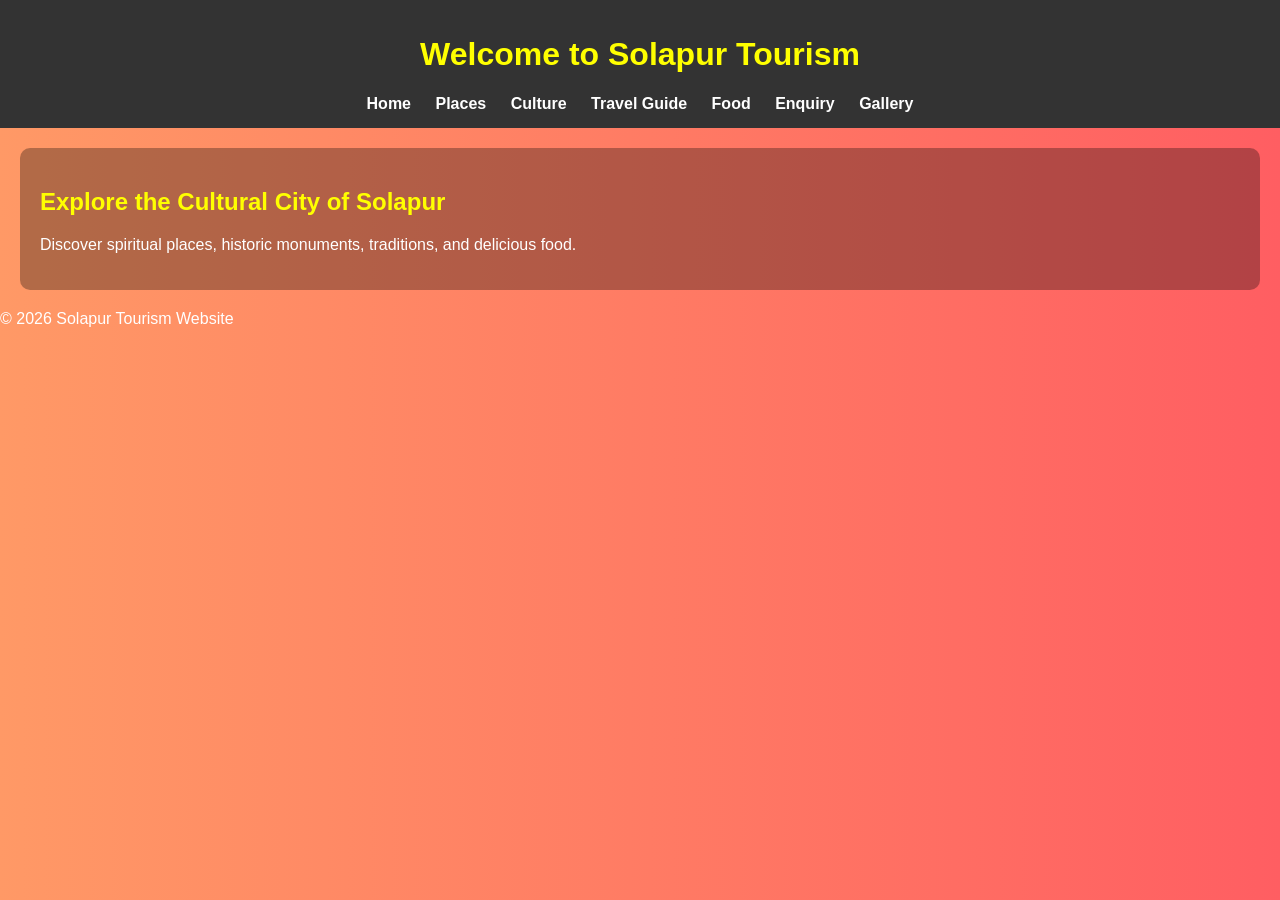
<file: index.html>
<!DOCTYPE html>
<html>
<head>
<title>Solapur Tourism</title>
<link rel="stylesheet" href="style.css">
</head>

<body>

<header>
<h1>Welcome to Solapur Tourism</h1>
<nav>
<a href="home.html">Home</a>
<a href="places.html">Places</a>
<a href="culture.html">Culture</a>
<a href="travel_guide.html">Travel Guide</a>
<a href="food.html">Food</a>
<a href="enquiry.html">Enquiry</a>
<a href="gallery.html">Gallery</a> 
</nav>
</header>

<section class="hero">
<h2>Explore the Cultural City of Solapur</h2>
<p>Discover spiritual places, historic monuments, traditions, and delicious food.</p>
</section>

<footer>
<p>© 2026 Solapur Tourism Website</p>
</footer>

</body>
</html>
</file>
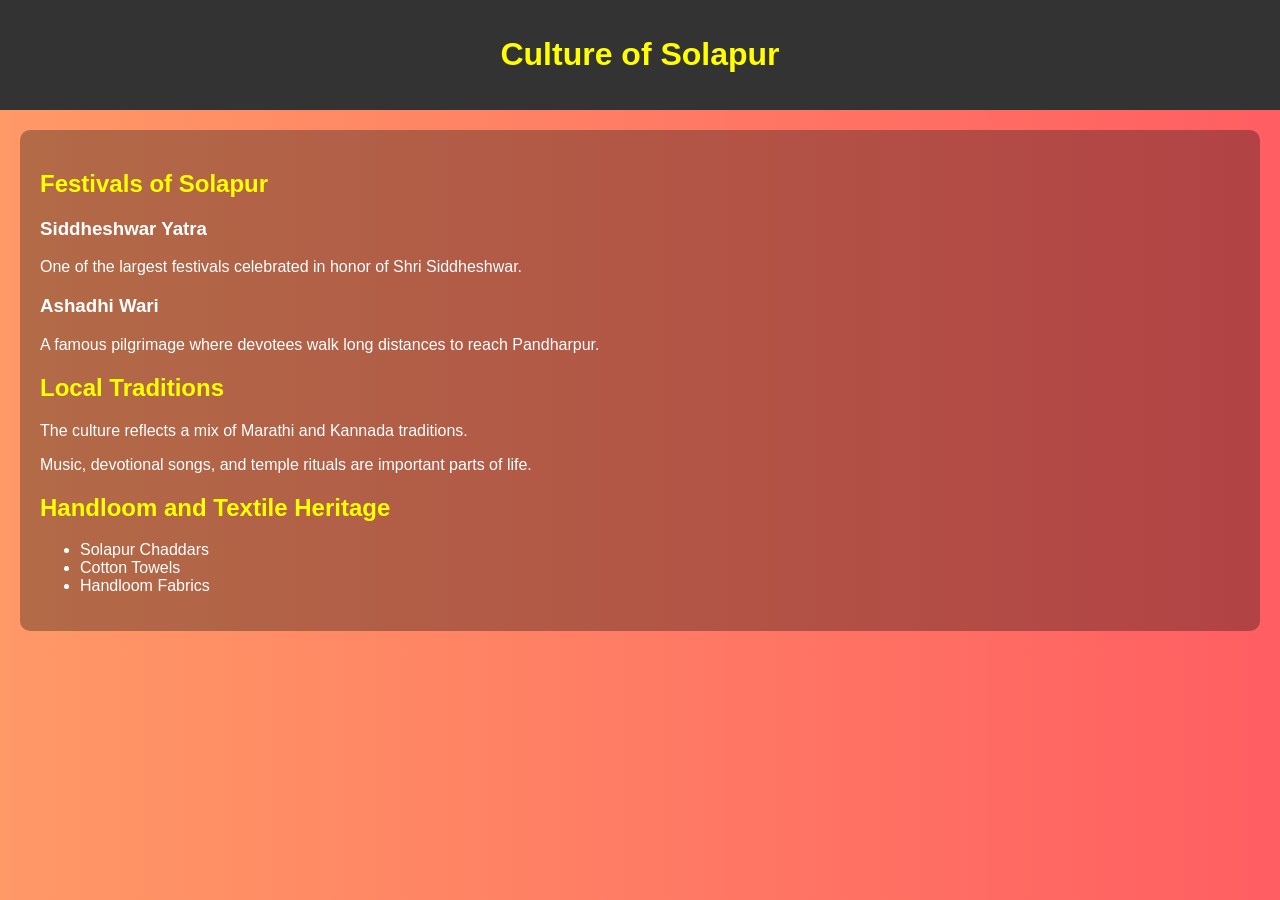
<file: culture.html>
<!DOCTYPE html>
<html>
<head>
<title>Culture of Solapur</title>
<link rel="stylesheet" href="style.css">
</head>

<body>

<header>
<h1>Culture of Solapur</h1>
</header>

<section>

<h2>Festivals of Solapur</h2>

<h3>Siddheshwar Yatra</h3>
<p>One of the largest festivals celebrated in honor of Shri Siddheshwar.</p>

<h3>Ashadhi Wari</h3>
<p>A famous pilgrimage where devotees walk long distances to reach Pandharpur.</p>

<h2>Local Traditions</h2>
<p>The culture reflects a mix of Marathi and Kannada traditions.</p>
<p>Music, devotional songs, and temple rituals are important parts of life.</p>

<h2>Handloom and Textile Heritage</h2>
<ul>
<li>Solapur Chaddars</li>
<li>Cotton Towels</li>
<li>Handloom Fabrics</li>
</ul>

</section>

</body>
</html>
</file>
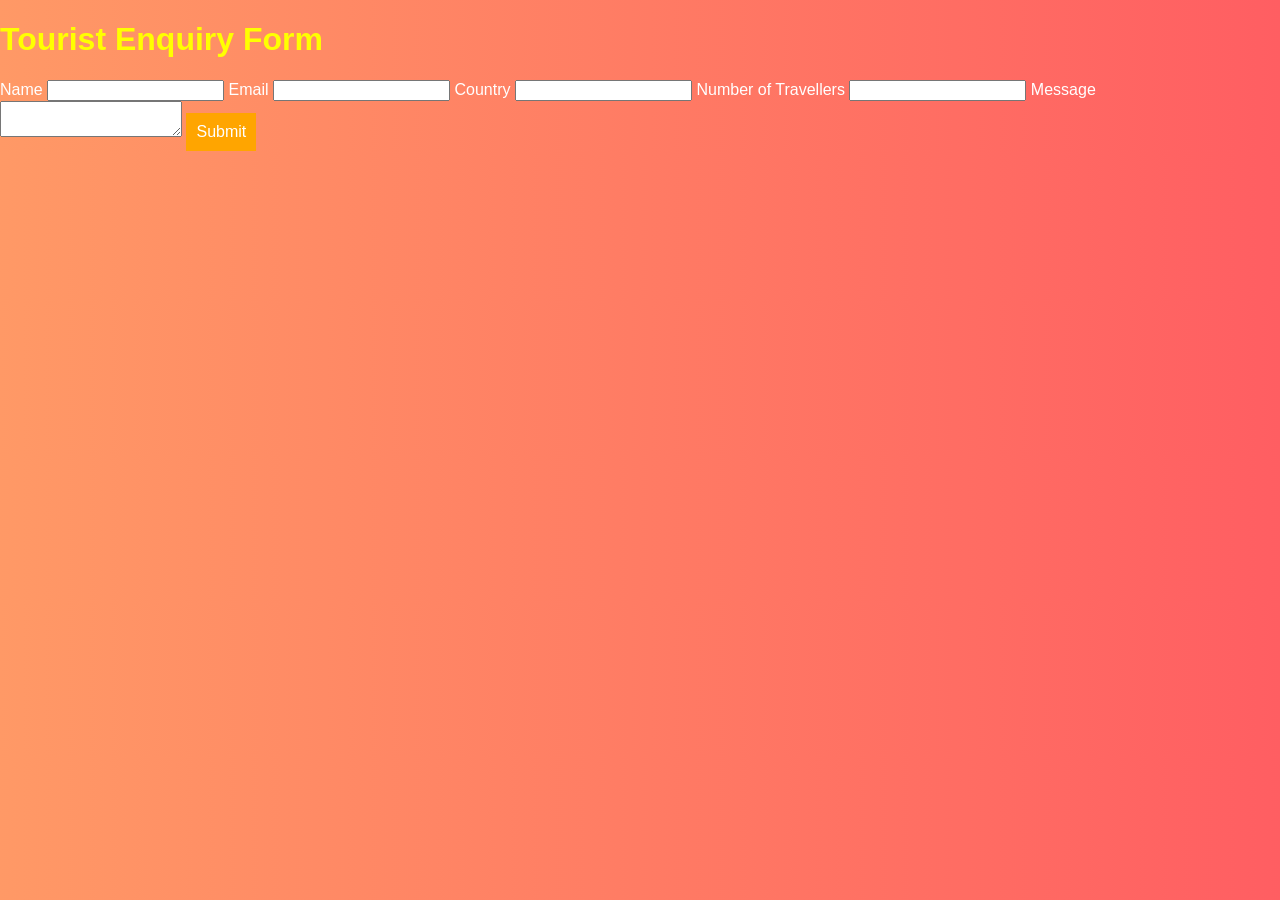
<file: enquiry.html>
<!DOCTYPE html>
<html>
<head>
<title>Tourist Enquiry</title>
<link rel="stylesheet" href="style.css">
<script src="script.js"></script>
</head>

<body>

<h1>Tourist Enquiry Form</h1>

<form onsubmit="return validateForm()">

<label>Name</label>
<input type="text" id="name">

<label>Email</label>
<input type="email" id="email">

<label>Country</label>
<input type="text" id="country">

<label>Number of Travellers</label>
<input type="number" id="travellers">

<label>Message</label>
<textarea id="message"></textarea>

<button type="submit">Submit</button>

</form>

</body>
</html>
</file>
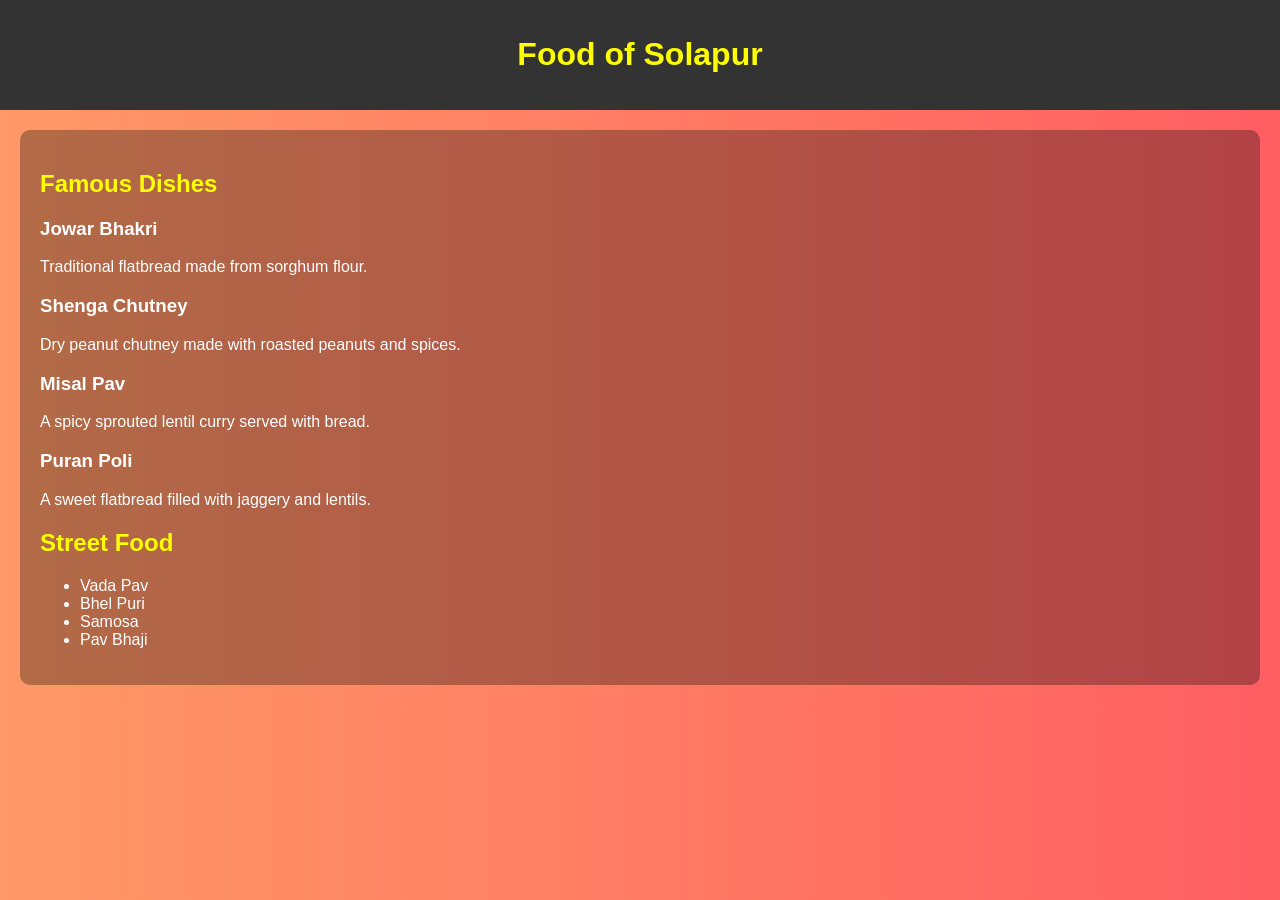
<file: food.html>
<!DOCTYPE html>
<html>
<head>
<title>Food of Solapur</title>
<link rel="stylesheet" href="style.css">
</head>

<body>

<header>
<h1>Food of Solapur</h1>
</header>

<section>

<h2>Famous Dishes</h2>

<h3>Jowar Bhakri</h3>
<p>Traditional flatbread made from sorghum flour.</p>

<h3>Shenga Chutney</h3>
<p>Dry peanut chutney made with roasted peanuts and spices.</p>

<h3>Misal Pav</h3>
<p>A spicy sprouted lentil curry served with bread.</p>

<h3>Puran Poli</h3>
<p>A sweet flatbread filled with jaggery and lentils.</p>

<h2>Street Food</h2>

<ul>
<li>Vada Pav</li>
<li>Bhel Puri</li>
<li>Samosa</li>
<li>Pav Bhaji</li>
</ul>

</section>

</body>
</html>
</file>
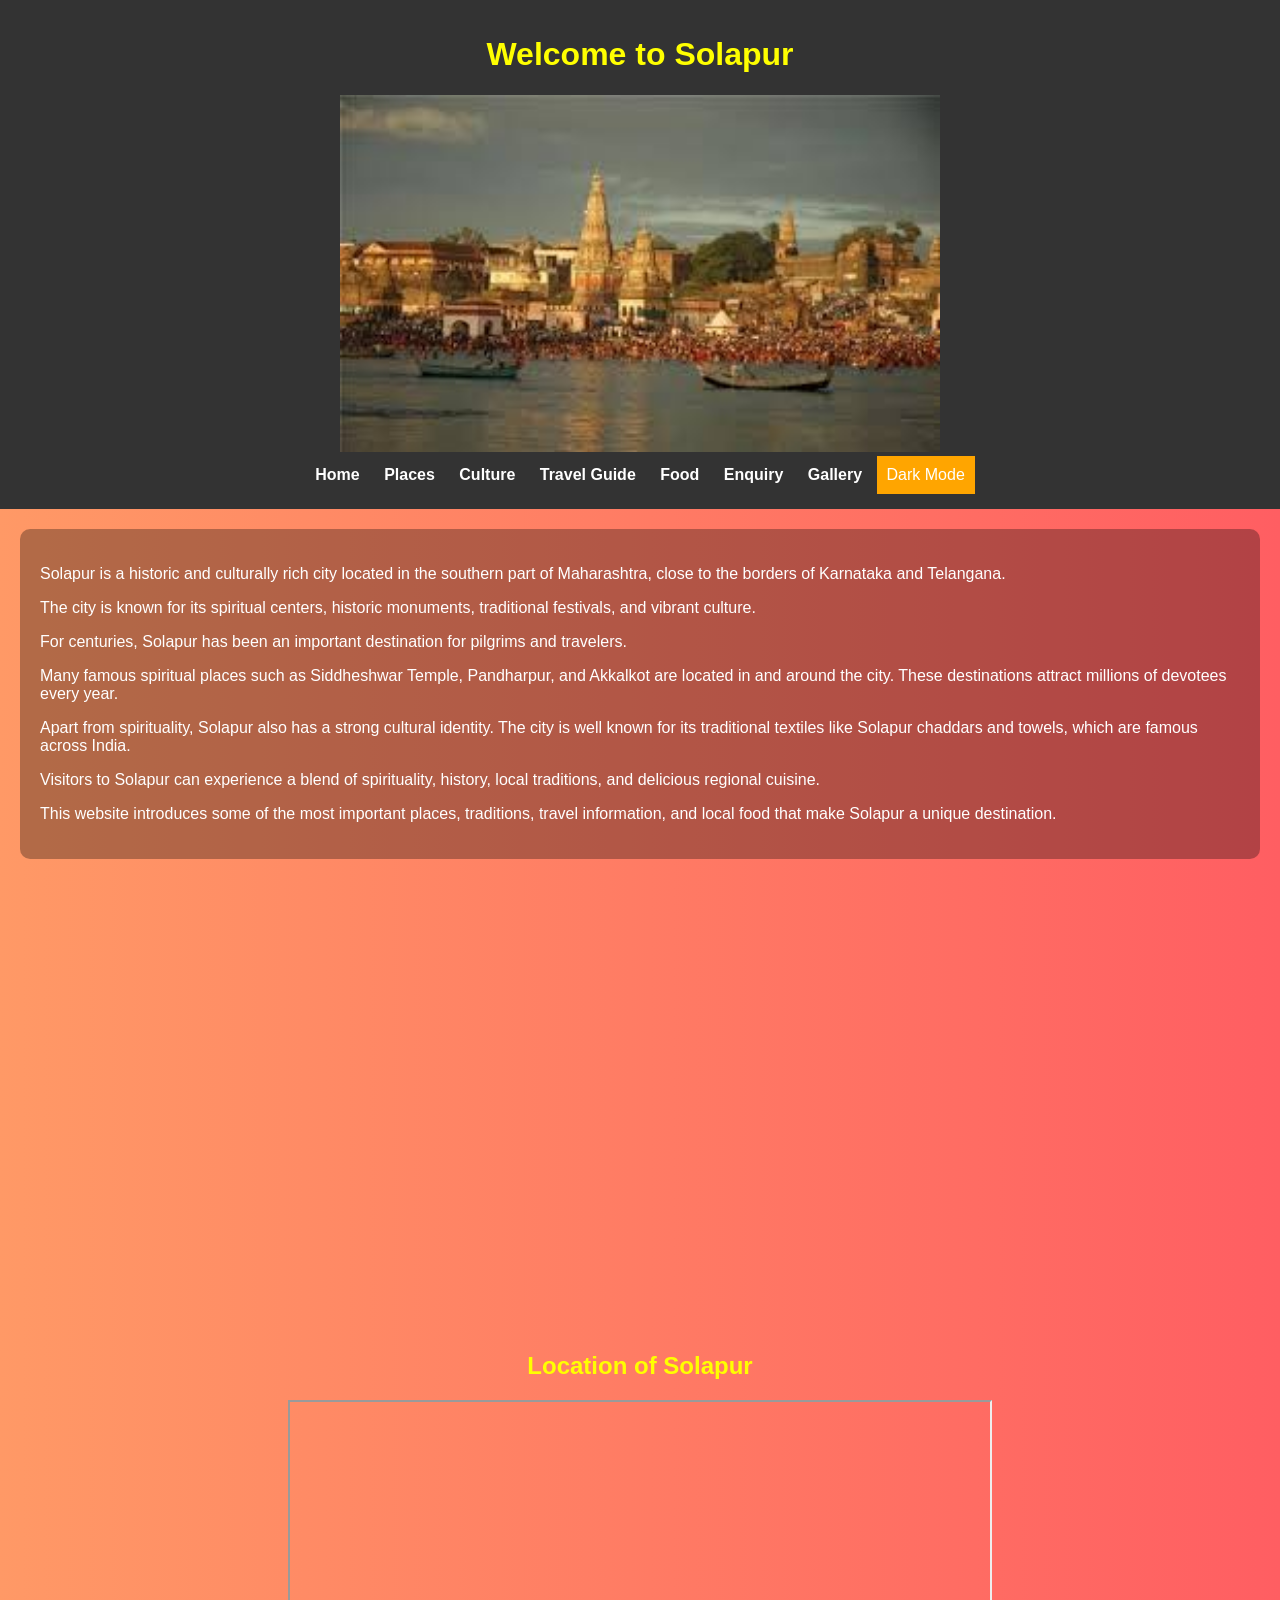
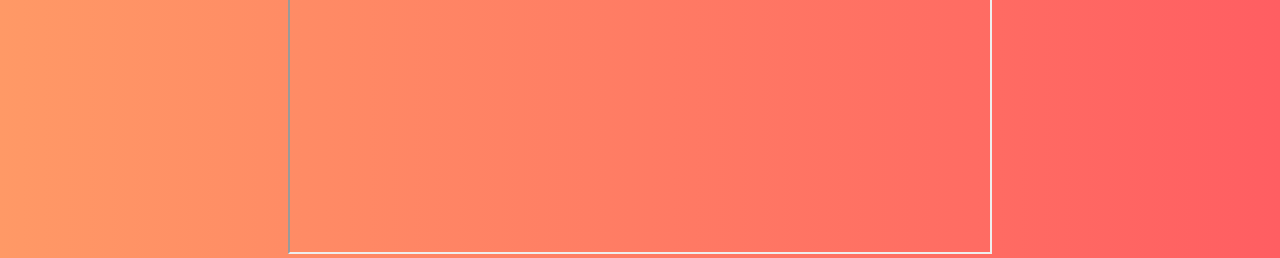
<file: home.html>
<!DOCTYPE html>
<html>
<head>
<title>Home - Solapur</title>
<link rel="stylesheet" href="style.css">
</head>

<body>

<header>
<h1>Welcome to Solapur</h1>
<div class="slideshow">
<img id="slide" src="images/pandharpur1.jpg" width="600">
</div>
<nav>
<a href="index.html">Home</a>
<a href="places.html">Places</a>
<a href="culture.html">Culture</a>
<a href="travel_guide.html">Travel Guide</a>
<a href="food.html">Food</a>
<a href="enquiry.html">Enquiry</a>
<a href="gallery.html">Gallery</a>
<button onclick="toggleDarkMode()">Dark Mode</button>
</nav>
</header>

<section>

<p>Solapur is a historic and culturally rich city located in the southern part of Maharashtra, close to the borders of Karnataka and Telangana.</p>

<p>The city is known for its spiritual centers, historic monuments, traditional festivals, and vibrant culture.</p>

<p>For centuries, Solapur has been an important destination for pilgrims and travelers.</p>

<p>Many famous spiritual places such as Siddheshwar Temple, Pandharpur, and Akkalkot are located in and around the city. These destinations attract millions of devotees every year.</p>

<p>Apart from spirituality, Solapur also has a strong cultural identity. The city is well known for its traditional textiles like Solapur chaddars and towels, which are famous across India.</p>

<p>Visitors to Solapur can experience a blend of spirituality, history, local traditions, and delicious regional cuisine.</p>

<p>This website introduces some of the most important places, traditions, travel information, and local food that make Solapur a unique destination.</p>

</section>

<script>
let images = [
"images/pandharpur1.jpg",
"images/siddeshwar.jpg",
"images/tuljapur1.jpg"
];

let i = 0;

function slideShow() {
i++;

if(i >= images.length){
i = 0;
}

document.getElementById("slide").src = images[i];
}

setInterval(slideShow, 3000);
</script>
<script>
function toggleDarkMode() {
document.body.classList.toggle("dark-mode");
}
</script>

<script>
document.getElementById("reviewForm").addEventListener("submit", function(e) {
e.preventDefault();

let name = document.getElementById("name").value;
let review = document.getElementById("review").value;

let reviewBox = document.createElement("p");
reviewBox.innerHTML = "<strong>" + name + ":</strong> " + review;

document.getElementById("reviews").appendChild(reviewBox);

document.getElementById("reviewForm").reset();
});
</script>
  

</body>
</html>

<iframe src="https://www.google.com/maps/embed?pb=!1m18!1m12!1m3!1d115640.63186137326!2d75.80589885849072!3d17.655662324818515!2m3!1f0!2f0!3f0!3m2!1i1024!2i768!4f13.1!3m3!1m2!1s0x3bc5d082b54ac5d5%3A0x3c719de6c83710d0!2sSolapur%2C%20Maharashtra!5e1!3m2!1sen!2sin!4v1773161332444!5m2!1sen!2sin" width="600" height="450" style="border:0;" allowfullscreen="" loading="lazy" referrerpolicy="no-referrer-when-downgrade"></iframe>
<div style="text-align:center;">
<h2>Location of Solapur</h2>

<iframe 
src="https://www.google.com/maps?q=Solapur&output=embed"
width="700"
height="450"


<h2>Tourist Reviews</h2>

<form id="reviewForm">
<label>Name:</label><br>
<input type="text" id="name" required><br><br>

<label>Your Review:</label><br>
<textarea id="review" rows="4" cols="40" required></textarea><br><br>

<button type="submit">Submit Review</button>
</form>

<h3>What Visitors Say:</h3>
<div id="reviews"></div>
style="border:0;">
</iframe>
</div>
</file>
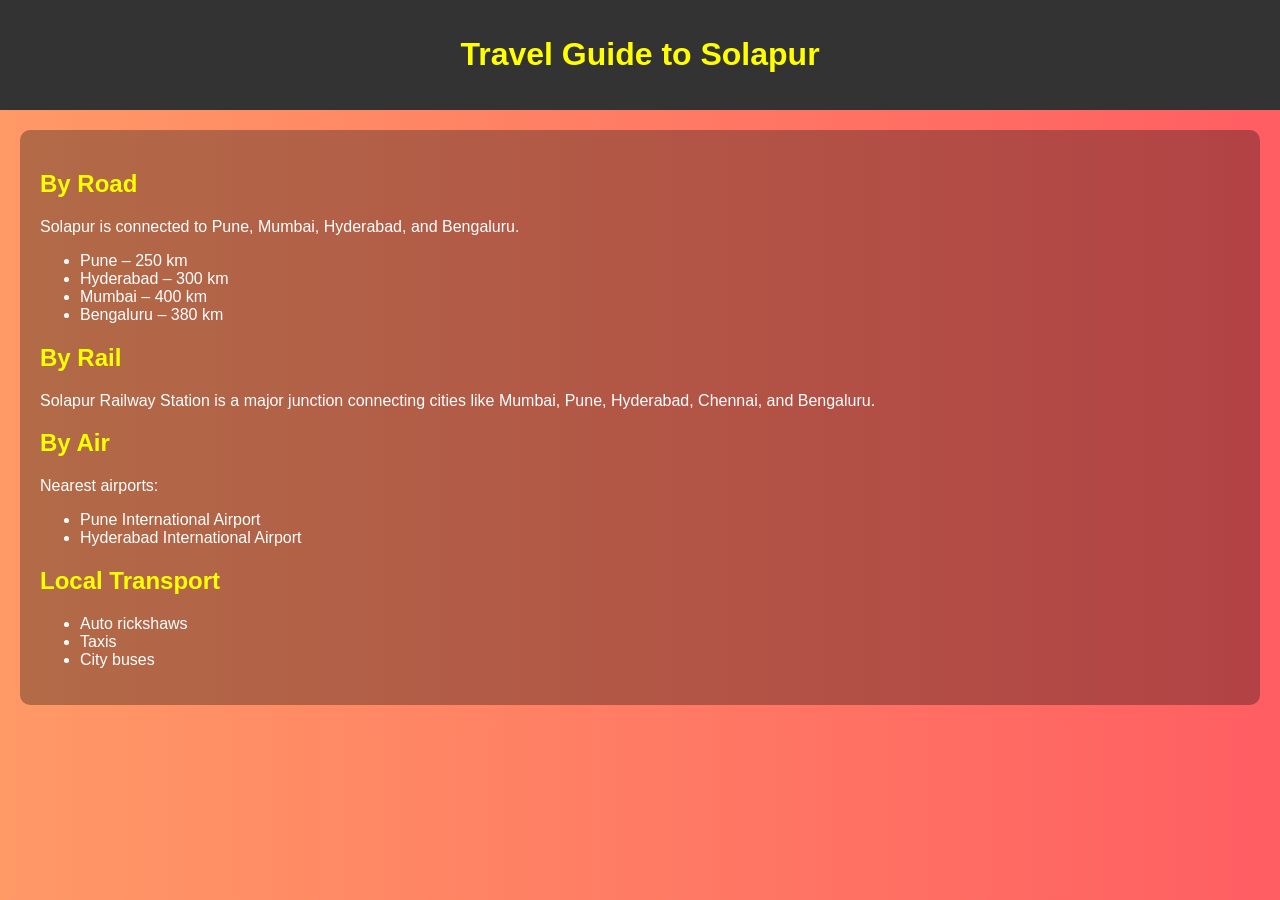
<file: travel_guide.html>
<!DOCTYPE html>
<html>
<head>
<title>Travel Guide</title>
<link rel="stylesheet" href="style.css">
</head>

<body>

<header>
<h1>Travel Guide to Solapur</h1>
</header>

<section>

<h2>By Road</h2>
<p>Solapur is connected to Pune, Mumbai, Hyderabad, and Bengaluru.</p>

<ul>
<li>Pune – 250 km</li>
<li>Hyderabad – 300 km</li>
<li>Mumbai – 400 km</li>
<li>Bengaluru – 380 km</li>
</ul>

<h2>By Rail</h2>
<p>Solapur Railway Station is a major junction connecting cities like Mumbai, Pune, Hyderabad, Chennai, and Bengaluru.</p>

<h2>By Air</h2>
<p>Nearest airports:</p>

<ul>
<li>Pune International Airport</li>
<li>Hyderabad International Airport</li>
</ul>

<h2>Local Transport</h2>

<ul>
<li>Auto rickshaws</li>
<li>Taxis</li>
<li>City buses</li>
</ul>

</section>

</body>
</html>
</file>
<file: style.css>
body{
font-family: Arial;
background: linear-gradient(to right,#ff9966,#ff5e62);
color:white;
margin:0;
}

header{
background:#333;
padding:15px;
text-align:center;
}

nav a{
color:white;
margin:10px;
text-decoration:none;
font-weight:bold;
}

section{
padding:20px;
background:rgba(0,0,0,0.3);
margin:20px;
border-radius:10px;
}

h1,h2{
color:yellow;
}

button{
background:orange;
border:none;
padding:10px;

.slideshow {
    text-align: center;
    margin-top: 20px;
}

.slideshow img {
    width: 80%;
    max-width: 800px;
    border-radius: 10px;
    box-shadow: 0px 4px 10px rgba(0,0,0,0.3);
}

.dark-mode {
background-color: #121212;
color: white;
}

.dark-mode nav {
background-color: #1f1f1f;
}

.dark-mode a {
color: #90caf9;
}

#reviews p{
background:#f2f2f2;
padding:10px;
border-radius:5px;
margin:10px 0;
}

form{
margin-top:20px;
}
color:white;
font-size:16px;
cursor:pointer;
}
</file>
